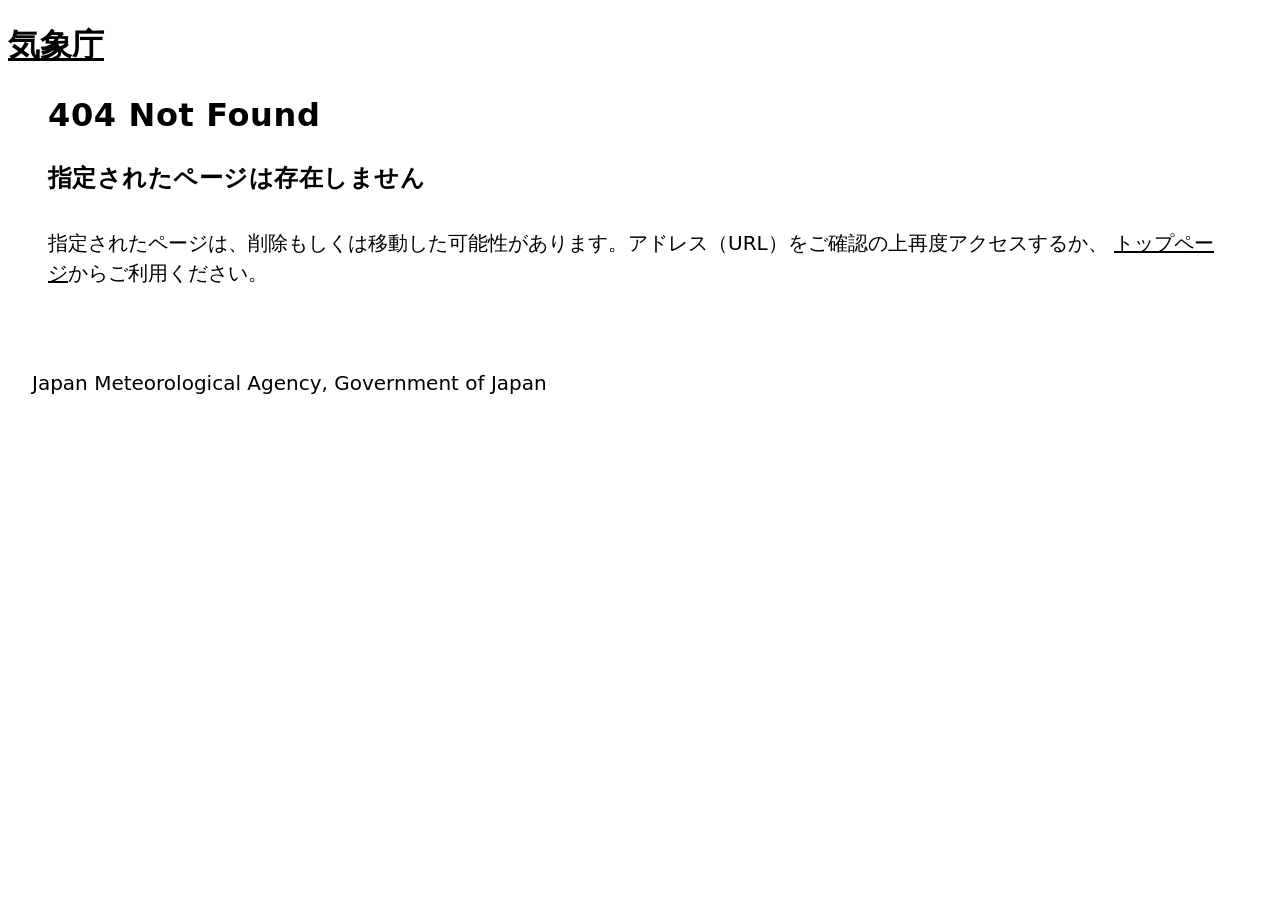
<file: lp.html>
<!DOCTYPE html>
<html lang="ja">
  <head>
    <meta charset="utf-8" />
    <meta name="robots" content="noindex">
    <meta name="viewport" content="width=device-width, initial-scale=1">
    <link rel="icon" href="/favicon.ico" type="image/x-icon">
    <meta name="Author" content="気象庁 Japan Meteorological Agency"/>
    <style type="text/css">
      body {background-color: #FFFFFF;}
      
      :host,html {
          line-height: 1.5;
          font-family: ui-sans-serif,system-ui,sans-serif,Apple Color Emoji,Segoe UI Emoji,Segoe UI Symbol,Noto Color Emoji;
          font-feature-settings: normal;
      }
      
      a { text-decoration-line: underline; }
      a { color: black;}
      
      p {font-size: 20px; color: black;}
      
      .flex {display: flex; }
      .items-center {align-items: center;}
      .h-20 {height: 5rem;}
      .px-6 {padding-left: 1.5rem;padding-right: 1.5rem;}
      .px-10 {padding-left: 2.5rem;padding-right: 2.5rem;}
      .pb-10 {padding-bottom: 2.5rem}
      .text-std-32B-5,.text-std-45B-4 {letter-spacing: .02em;font-weight: 700;}
      .mt-8 {margin-top: 2rem;}
    </style>
    <title>404｜気象庁</title>
    <meta name="description" content="指定されたページが見つかりません">
  </head>
  <body>
    <header>
      <div>
        <h1><a href="https://www.jma.go.jp/">気象庁</a></h1>
      </div>
    </header>
    <main>
      <div class="px-10 pb-10">
        <h1 class="text-std-45B-4">404 Not Found</h1>
        <div class="lg:flex lg:gap-8">
          <h2 class="text-std-32B-5">指定されたページは存在しません</h2>
            <p class="mt-8">
              指定されたページは、削除もしくは移動した可能性があります。アドレス（URL）をご確認の上再度アクセスするか、
              <a href="https://www.jma.go.jp/">トップページ</a>からご利用ください。
            </p>
        </div>
      </div>
    </main>
    <footer class="mt-auto">
      <div class="px-6">
        <p class="">Japan Meteorological Agency, Government of Japan</p>
      </div>
    </footer>
  </body>
</html>
</file>
